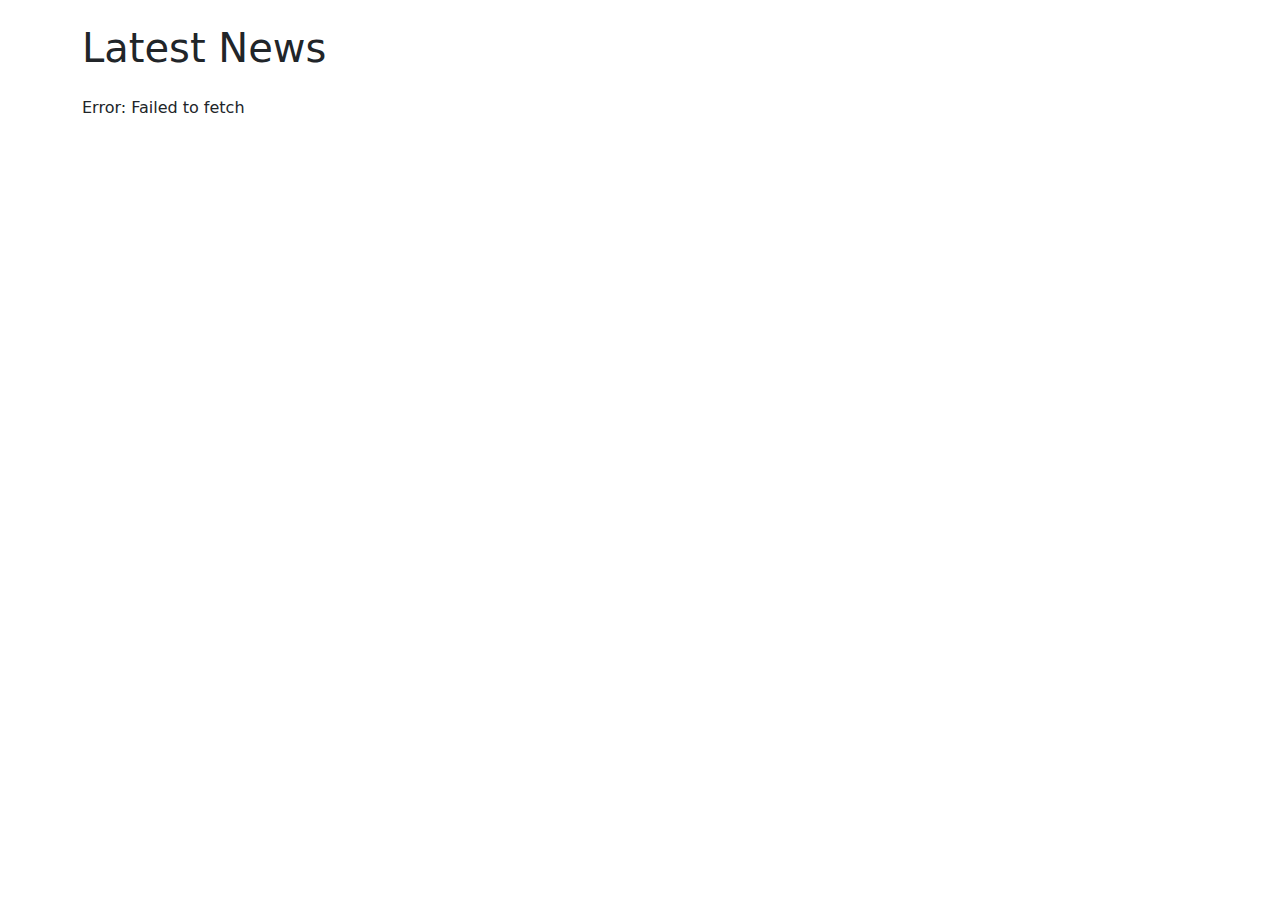
<file: fetch.html>
<!DOCTYPE html>
<html lang="en">
<head>
    <meta charset="UTF-8">
    <meta name="viewport" content="width=device-width, initial-scale=1.0">
    <title>News Headlines</title>
    <link href="https://cdnjs.cloudflare.com/ajax/libs/bootstrap/5.3.0/css/bootstrap.min.css" rel="stylesheet">
    <style>
        .news-item {
            margin-bottom: 20px;
        }
        .news-item img {
            max-width: 100%;
            height: auto;
        }
    </style>
</head>
<body>
    <div class="container">
        <h1 class="my-4">Latest News</h1>
        <div id="news-container" class="row"></div>
    </div>

    <script>
        document.addEventListener('DOMContentLoaded', () => {
            const newsContainer = document.getElementById('news-container');
            const apiUrl = 'https://raw.githubusercontent.com/your-username/your-repo-name/main/newsData.json';

            function fetchNews() {
                fetch(apiUrl)
                    .then(response => {
                        if (!response.ok) {
                            throw new Error('Failed to fetch news data');
                        }
                        return response.json();
                    })
                    .then(data => {
                        data.forEach(news => {
                            const newsItem = document.createElement('div');
                            newsItem.className = 'col-md-4 news-item';
                            newsItem.innerHTML = `
                                <div class="card">
                                    <img src="${news.urlToImage}" class="card-img-top" alt="${news.title}">
                                    <div class="card-body">
                                        <h5 class="card-title">${news.title}</h5>
                                        <p class="card-text">Author: ${news.author}</p>
                                        <p class="card-text">${news.description}</p>
                                        <a href="${news.url}" target="_blank" class="btn btn-primary">Read More</a>
                                    </div>
                                </div>
                            `;
                            newsContainer.appendChild(newsItem);
                        });
                    })
                    .catch(error => {
                        newsContainer.innerHTML = `<p>Error: ${error.message}</p>`;
                    });
            }

            fetchNews();
        });
    </script>
</body>
</html>
</file>
